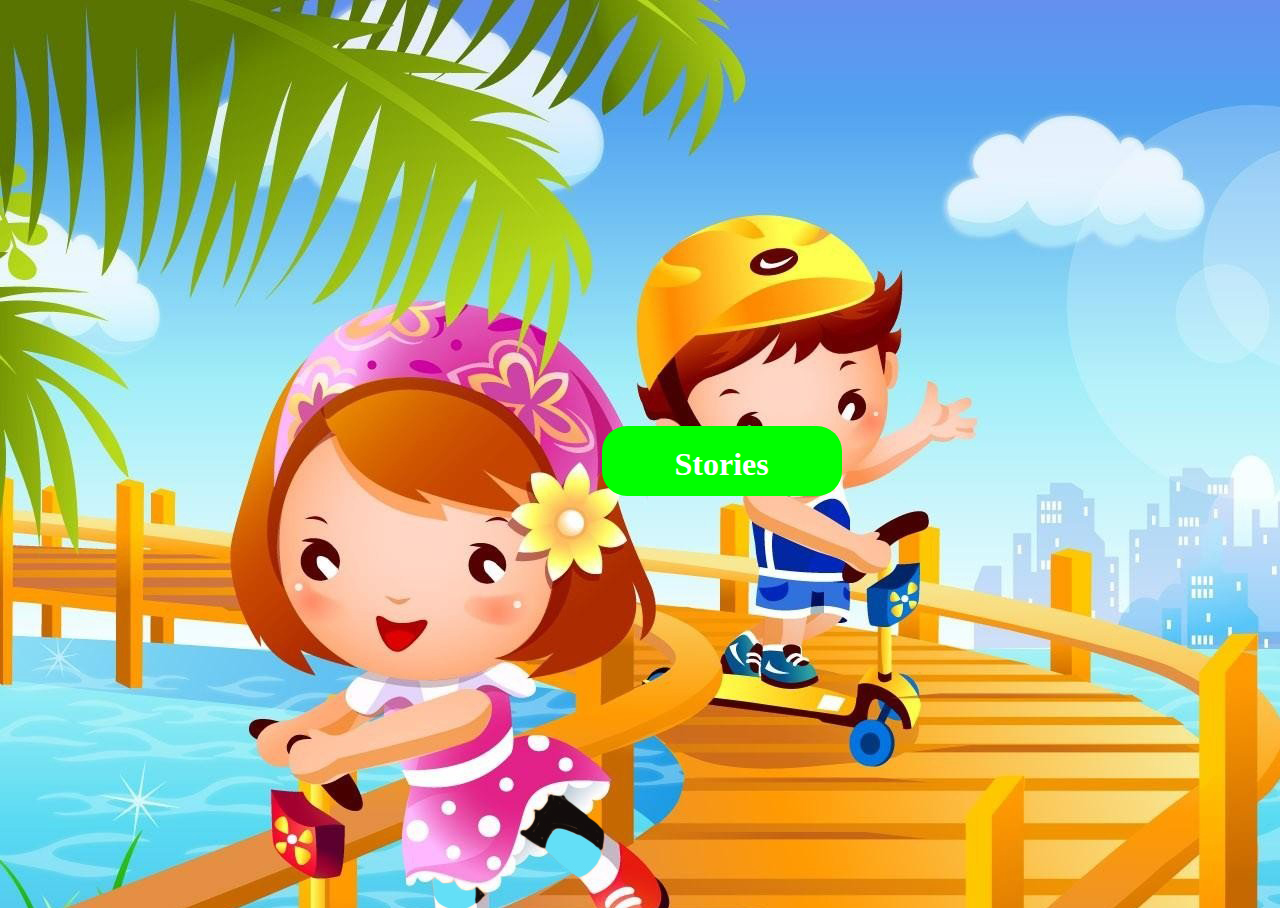
<file: index.html>
<html>
    <head>
        <title>story</title>
        <link rel="stylesheet" href="style.css">
    </head>
<body style="background-image:url(story\ background.jpg)";>
    <div class="stories-button">
        <a href="stories.html" class="stories-button-link"><h1 class="stories-button-text">Stories</h1></a>
    </div>
</body>
</html>
</file>
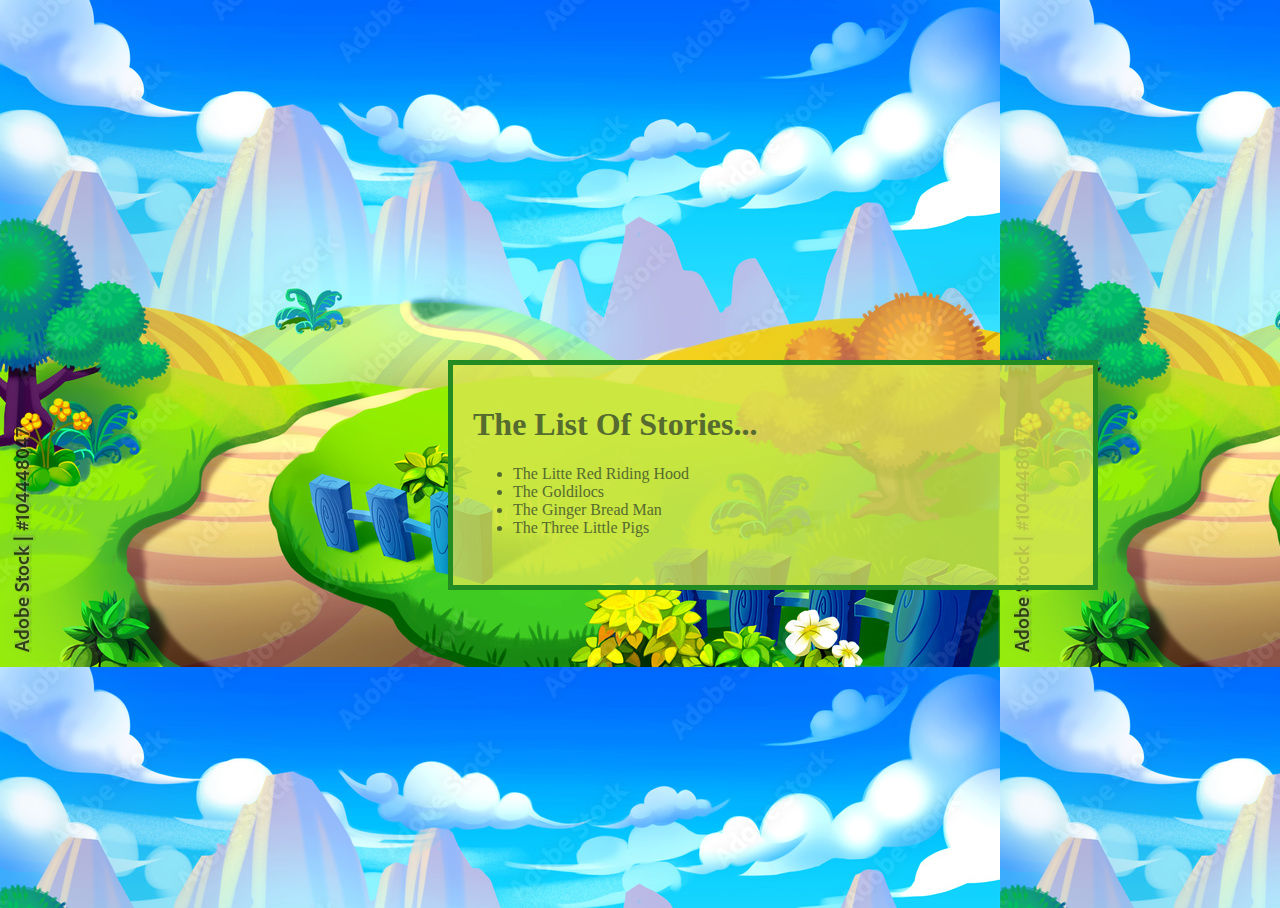
<file: stories.html>
<html>
    <head>
        <title>stories button</title>
        <link rel="stylesheet" href="style.css">
    </head>
    <body style="background-image: url(stories\ button\ background.jpg);">
    <div class="stories-list">
        <h1>The List Of Stories...</h1>
        <ul>
            <li><a href="TheLittleRedRidingHood.html" class="stories-link">The Litte Red Riding Hood</a></li>
            <li><a href="TheGoldilocs.html" class="stories-link">The Goldilocs</a></li>
            <li><a href="TheGingerBreadMan.html" class="stories-link">The Ginger Bread Man</a></li>
            <li><a href="TheThreeLittlePigs.html" class="stories-link">The Three Little Pigs</a></li>
        </ul>
    </div>
    </body>
</html>
</file>
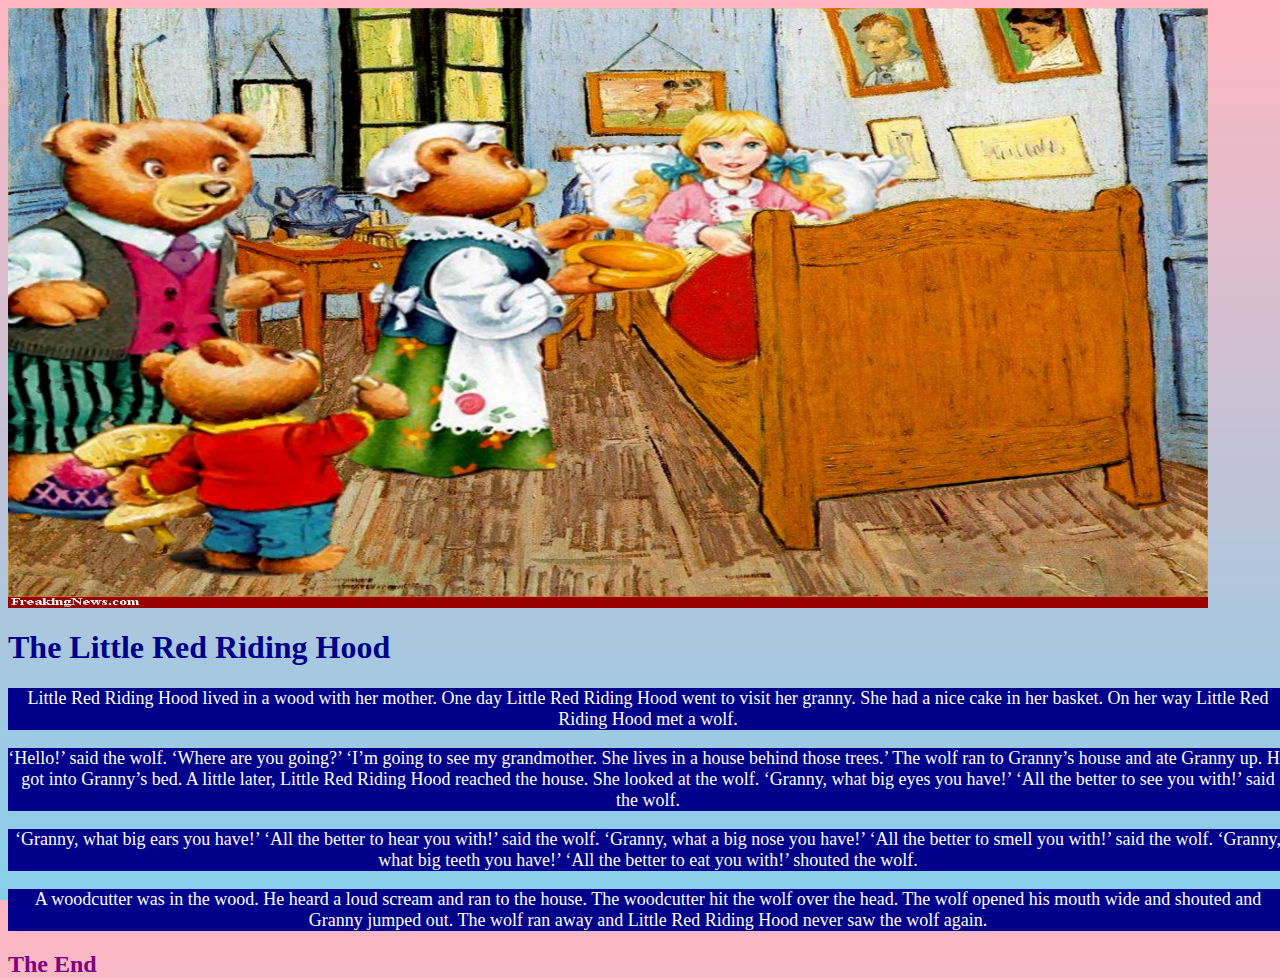
<file: TheGoldilocs.html>
<html>
    <head>
        <title>Goldilocs</title>
    </head>
    <link rel="stylesheet" href="style.css">
    <body style="background-image: linear-gradient( lightpink, skyblue );">
        <body style="text-align:center; background-color: cadetblue;">
            <img src="goldilocks.jpg" width="1200px" height="600px">
            <h1 style="color:darkblue;">The Little Red Riding Hood</h1>
            <p class="littleRed">Little Red Riding Hood lived in a wood with her mother. One
                day Little Red Riding Hood went to visit her granny. She had
                a nice cake in her basket.
                On her way Little Red Riding Hood met a wolf.</p>
                <p class="littleRed">‘Hello!’ said the wolf. ‘Where are you going?’
                ‘I’m going to see my grandmother. She lives in a house behind those trees.’
                The wolf ran to Granny’s house and ate Granny up. He got into Granny’s bed. A little
                later, Little Red Riding Hood reached the house. She looked at the wolf.
                ‘Granny, what big eyes you have!’
                ‘All the better to see you with!’ said the wolf.</p>
                <p class="littleRed">   ‘Granny, what big ears you have!’
                ‘All the better to hear you with!’ said the wolf.
                ‘Granny, what a big nose you have!’
                ‘All the better to smell you with!’ said the wolf.
                ‘Granny, what big teeth you have!’
                ‘All the better to eat you with!’ shouted the wolf.</p>
                <p class="littleRed"> A woodcutter was in the wood. He heard a loud scream and ran to the house.
                The woodcutter hit the wolf over the head. The wolf opened his mouth wide and
                shouted and Granny jumped out.
                The wolf ran away and Little Red Riding Hood never saw the wolf again.</p>
                <h2 style="color: purple;">The End</h2>

    </body>
</html>
</file>
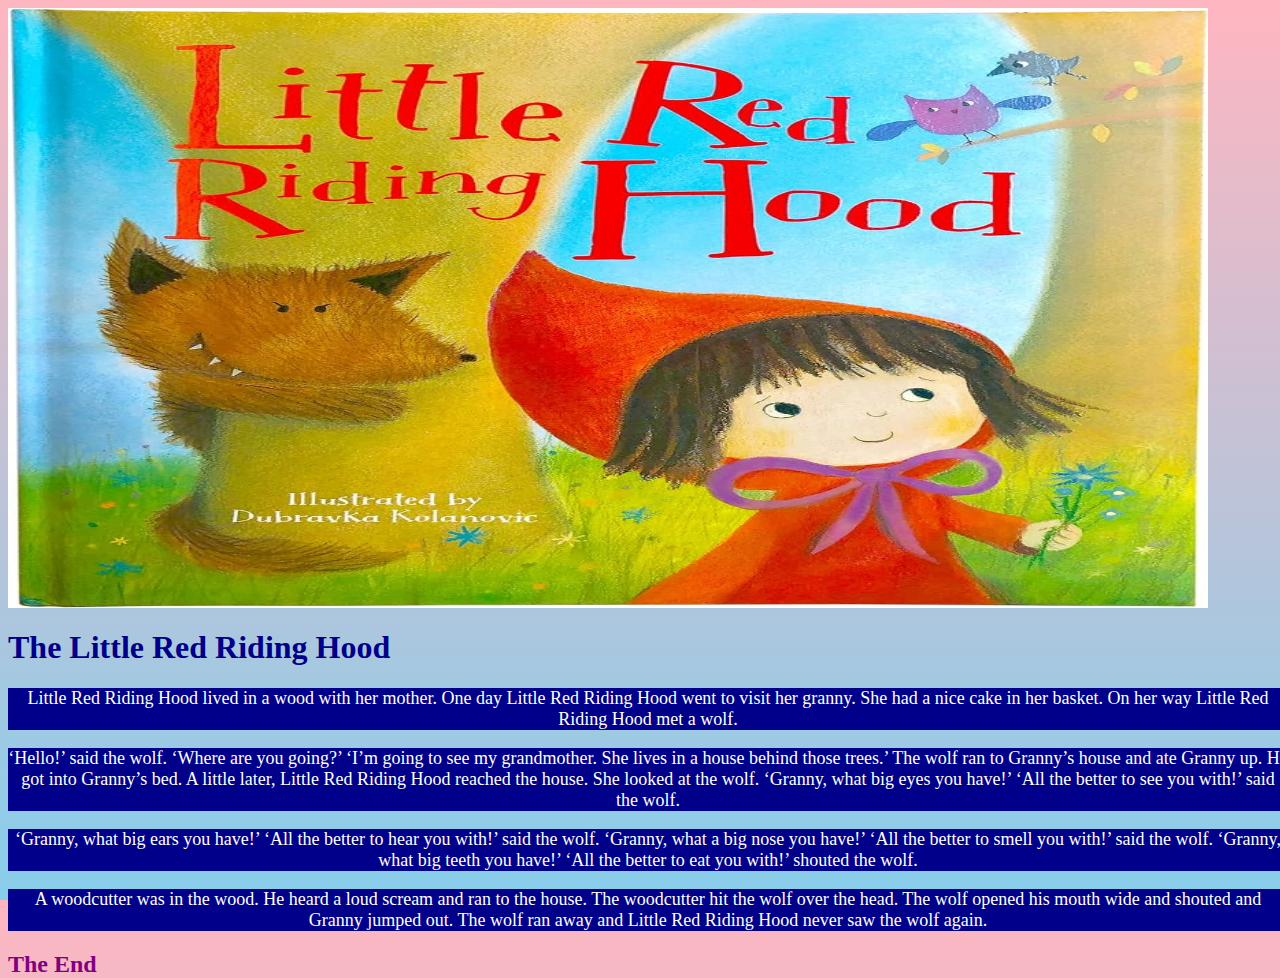
<file: TheLittleRedRidingHood.html>
<html>
    <head>
        <title>Little red</title>
    </head>
    <link rel="stylesheet" href="style.css">
    <body style="background-image: linear-gradient( lightpink, skyblue );">
        <body style="text-align:center; background-color: cadetblue;">
            <img src="little red.jpg" width="1200px" height="600px">
            <h1 style="color:darkblue;">The Little Red Riding Hood</h1>
            <p class="littleRed">Little Red Riding Hood lived in a wood with her mother. One
                day Little Red Riding Hood went to visit her granny. She had
                a nice cake in her basket.
                On her way Little Red Riding Hood met a wolf.</p>
                <p class="littleRed">‘Hello!’ said the wolf. ‘Where are you going?’
                ‘I’m going to see my grandmother. She lives in a house behind those trees.’
                The wolf ran to Granny’s house and ate Granny up. He got into Granny’s bed. A little
                later, Little Red Riding Hood reached the house. She looked at the wolf.
                ‘Granny, what big eyes you have!’
                ‘All the better to see you with!’ said the wolf.</p>
                <p class="littleRed">   ‘Granny, what big ears you have!’
                ‘All the better to hear you with!’ said the wolf.
                ‘Granny, what a big nose you have!’
                ‘All the better to smell you with!’ said the wolf.
                ‘Granny, what big teeth you have!’
                ‘All the better to eat you with!’ shouted the wolf.</p>
                <p class="littleRed"> A woodcutter was in the wood. He heard a loud scream and ran to the house.
                The woodcutter hit the wolf over the head. The wolf opened his mouth wide and
                shouted and Granny jumped out.
                The wolf ran away and Little Red Riding Hood never saw the wolf again.</p>
                <h2 style="color: purple;">The End</h2>

    </body>
</html>
</file>
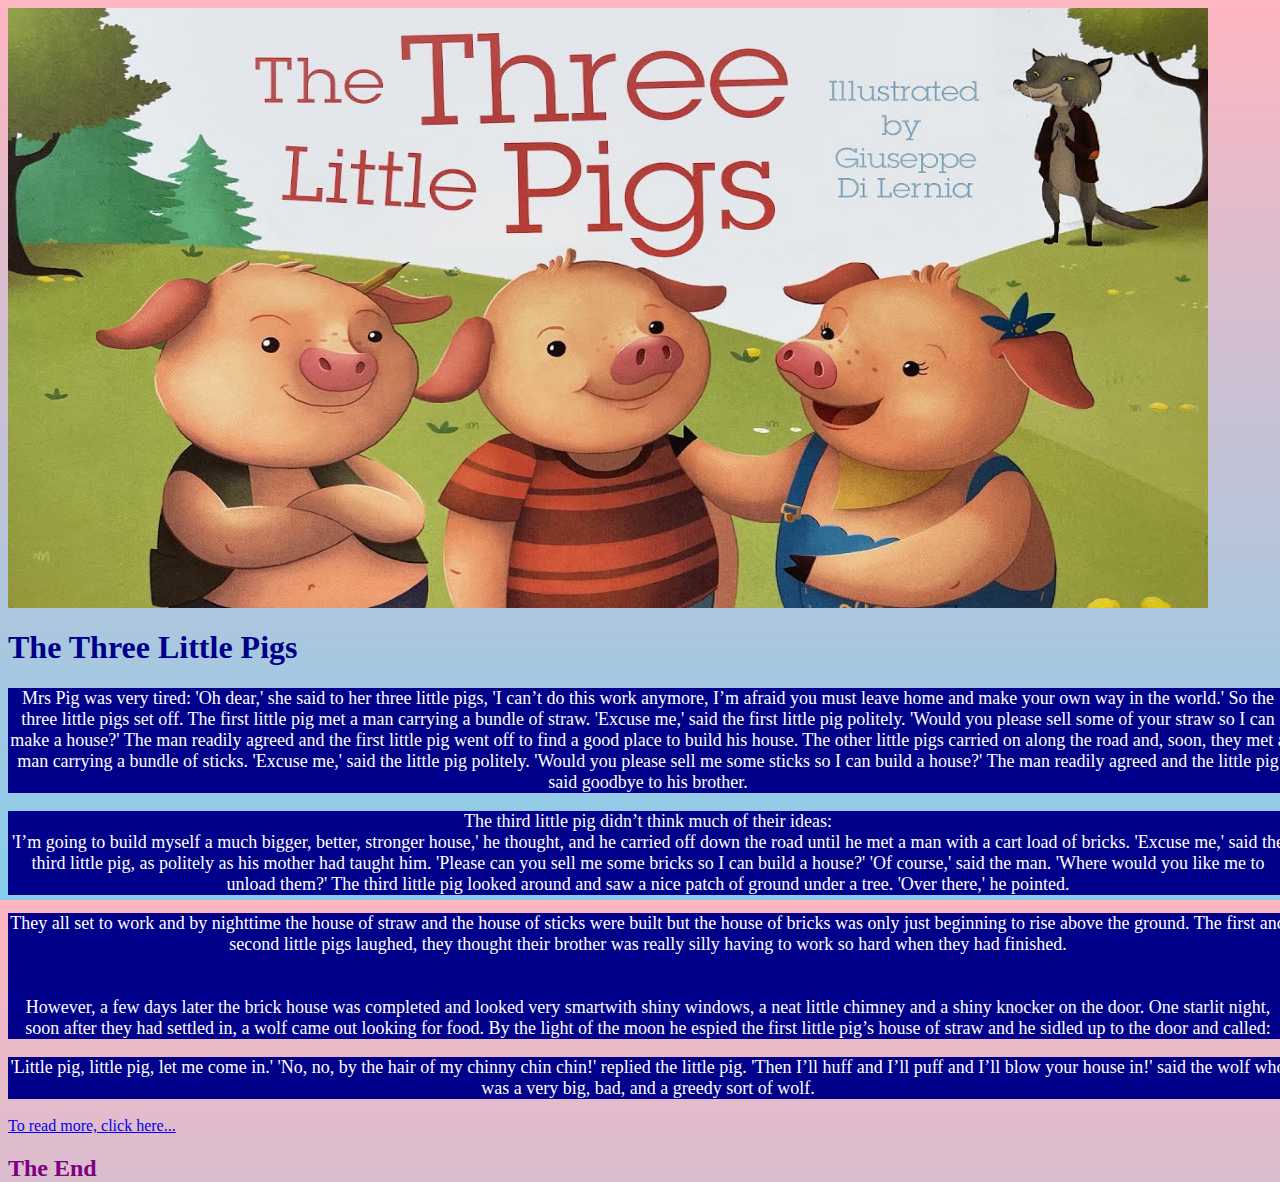
<file: TheThreeLittlePigs.html>
<html>
    <head>
        <title>The three little pigs</title>
    </head>
    <link rel="stylesheet" href="style.css">
    <body style="background-image: linear-gradient( lightpink, skyblue );">
        <body style="text-align:center; background-color: cadetblue;">
            <img src="three little pigs.jpg" width="1200px" height="600px">
            <h1 style="color:darkblue;">The Three Little Pigs</h1>
            <p class="littleRed">Mrs Pig was very tired: 'Oh dear,' she said to her three little pigs, 'I can’t do this work anymore, I’m afraid you must leave home and make your own way in the world.'
                 So the three little pigs set off.
                The first little pig met a man carrying a bundle of straw.
                
                'Excuse me,' said the first little pig politely. 'Would you please sell some of your straw so I can make a house?'
                
                The man readily agreed and the first little pig went off to find a good place to build his house.
                
                The other little pigs carried on along the road and, soon, they met a man carrying a bundle of sticks.
                
                'Excuse me,' said the little pig politely. 'Would you please sell me some sticks so I can build a house?'
                
                The man readily agreed and the little pig said goodbye to his brother.</p>


                <p class="littleRed">The third little pig didn’t think much of their ideas:<br>

                    'I’m going to build myself a much bigger, better, stronger house,' he thought, and he carried off down the road until he met a man with a cart load of bricks.
                    
                    'Excuse me,' said the third little pig, as politely as his mother had taught him. 'Please can you sell me some bricks so I can build a house?'
                    
                    'Of course,' said the man. 'Where would you like me to unload them?'
                    
                    The third little pig looked around and saw a nice patch of ground under a tree.
                    
                    'Over there,' he pointed.</p>


                <p class="littleRed"> They all set to work and by nighttime the house of straw and the house of sticks were built but the house of bricks was only just beginning to rise above the ground. The first and second little pigs laughed, they thought their brother was really silly having to work so hard when they had finished.<br><br><br>

 

 
                    However, a few days later the brick house was completed and looked very smartwith shiny windows, a neat little chimney and a shiny knocker on the door.
                    
                    One starlit night, soon after they had settled in, a wolf came out looking for food. By the light of the moon he espied the first little pig’s house of straw and he sidled up to the door and called:</p>

                <p class="littleRed">'Little pig, little pig, let me come in.'

                    'No, no, by the hair of my chinny chin chin!' replied the little pig.
                    
                    'Then I’ll huff and I’ll puff and I’ll blow your house in!' said the wolf who was a very big, bad, and a greedy sort of wolf.</p>

                     <a href="https://worldstories.org.uk/reader/the-three-little-pigs/english/262"> To read more, click here...</a>
                <h2 style="color: purple;">The End</h2>

    </body>
</html>
</file>
<file: style.css>
html, body {
    height: 100%;
    width: 100%;
  }
  
  .stories-button{
    height:30px;
    width:200px;
    position:absolute;
    top:45%;
    left:47%;
  }
  
  .stories-button-text{
    padding:20px;
    height:30px;
    width:200px;
    background-color:lime;
    border-radius:25px;
    text-align:center;
  }
  
  .stories-button-link{
    color:white;
    text-decoration:none;
  }
  
  .stories-list{
    position:absolute;
    left:35%;
    top:40%;
    padding:20px;
    height:180px;
    width:600px;
    color:darkolivegreen; 
    background-color:rgba(217,230,80,0.8);
    border:5px solid #228b22;
  }
  
  .stories-link{
    text-decoration:none;
    color:darkolivegreen;
  }

  .littleRed{
background-color: darkblue;
color:white;
text-align: center;
font-size: 18px;
  }
</file>
